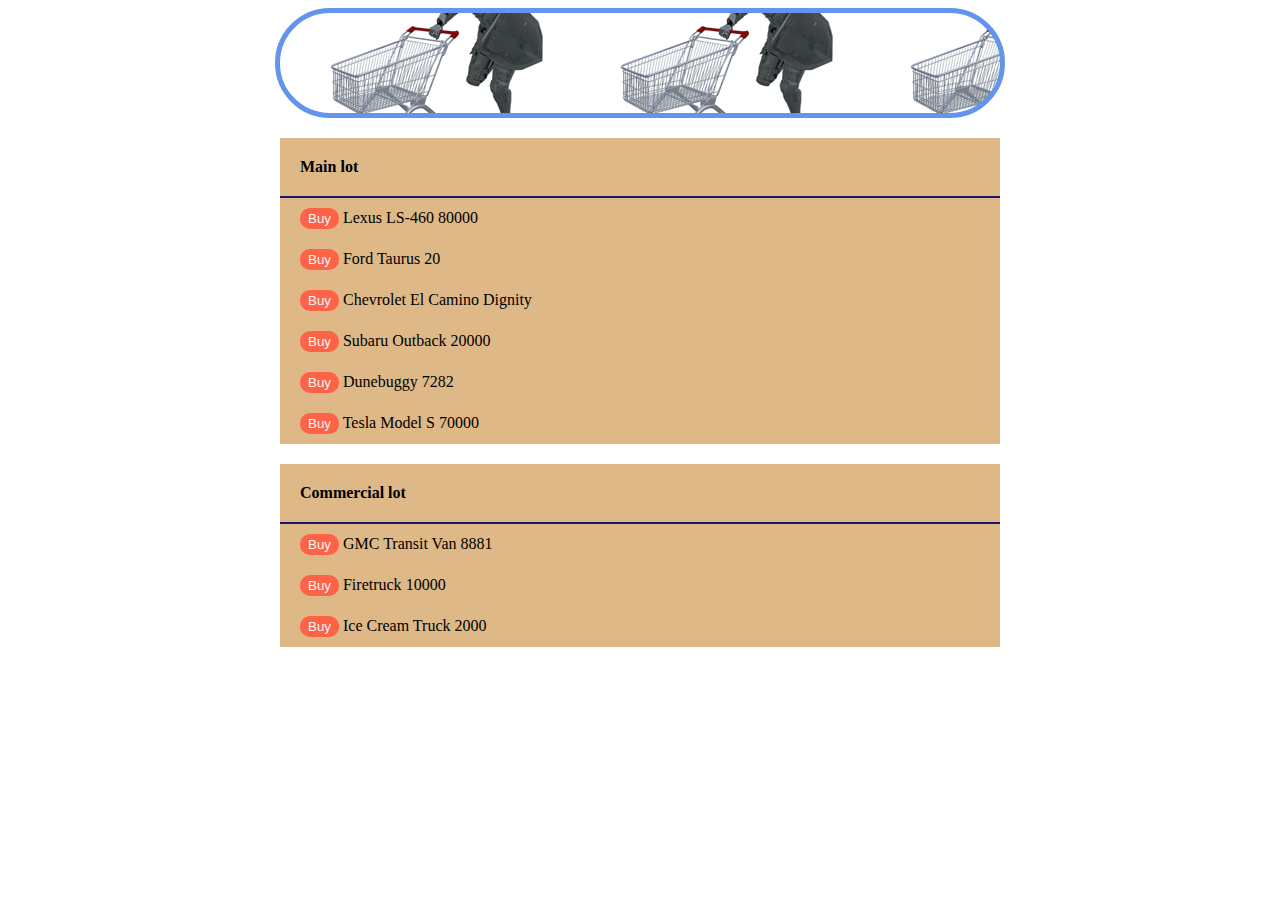
<file: carlot.html>
<!DOCTYPE html>
<html lang="en">
<head>
  <meta charset="UTF-8">
  <title>Car lot</title>
  <link rel="stylesheet" href="carlot.css" />
</head>
<body>
  <cart>
    <items>
    </items>
  </cart>
  <lot>
    <description>Main lot</description>
    <inventory>
      <car>
        <button class="buy">Buy</button>
        <description>Lexus LS-460</description>
        <price>80000</price>
      </car>
      <car>
        <button class="buy">Buy</button>
        <description>Ford Taurus</description>
        <price>20</price>
      </car>
      <car>
        <button class="buy">Buy</button>
        <description>Chevrolet El Camino</description>
        <price>Dignity</price>
      </car>
      <car>
        <button class="buy">Buy</button>
        <description>Subaru Outback</description>
        <price>20000</price>
      </car>
      <car>
        <button class="buy">Buy</button>
        <description>Dunebuggy</description>
        <price>7282</price>
      </car>
      <car>
        <button class="buy">Buy</button>
        <description>Tesla Model S</description>
        <price>70000</price>
      </car>
    </inventory>
  </lot>
  <lot>
    <description>Commercial lot</description>
    <inventory>
      <vehicle>
        <button class="buy">Buy</button>
        <description>GMC Transit Van</description>
        <price>8881</price>
      </vehicle>
      <vehicle>
        <button class="buy">Buy</button>
        <description>Firetruck</description>
        <price>10000</price>
      </vehicle>
      <vehicle>
        <button class="buy">Buy</button>
        <description>Ice Cream Truck</description>
        <price>2000</price>
      </vehicle>
    </inventory>
  </lot>
  <script src="carlot.js" type="text/javascript"></script>
</body>
</html>
</file>
<file: carlot.css>
lot {
  display:block;
  max-width: 720px;
  background: burlywood;
  margin: 20px auto;
}

lot > description {
  display:block;
  padding: 20px;
  font-weight: bold;
  border-bottom: 2px midnightblue solid;
}

car, vehicle {
  display: block;
  padding: 10px 20px;
}

button {
  border-radius: 10px;
  color: whitesmoke;
  border: 2px tomato solid;
  background-color: tomato;
}
button:hover {
  background-color: lightsalmon;
  cursor: pointer;
}

/* remember to define focus styles! */
button:focus {
outline: 0;
background-color: whitesmoke;
color: tomato;
}

button:disabled {
  background-color: lightslategray;
  color: lightslategray;
  border: 2px lightslategray solid;
  cursor: default;
}

cart {
  font-family: sans-serif;
  display: block;
  border-radius: 100px;
  text-align:center;
  border: 5px cornflowerblue solid;
  max-width: 720px;
  min-height: 100px;
  margin: 0 auto;
  background-image: url('sogoooood.gif');
  background-position-y: -100px;
}

items item {
  background-color: whitesmoke;
  opacity: 0.7;
  display:block;
  max-width: 500px;
  margin: 0 auto;
  border-bottom: 1px solid #333;

}
</file>
